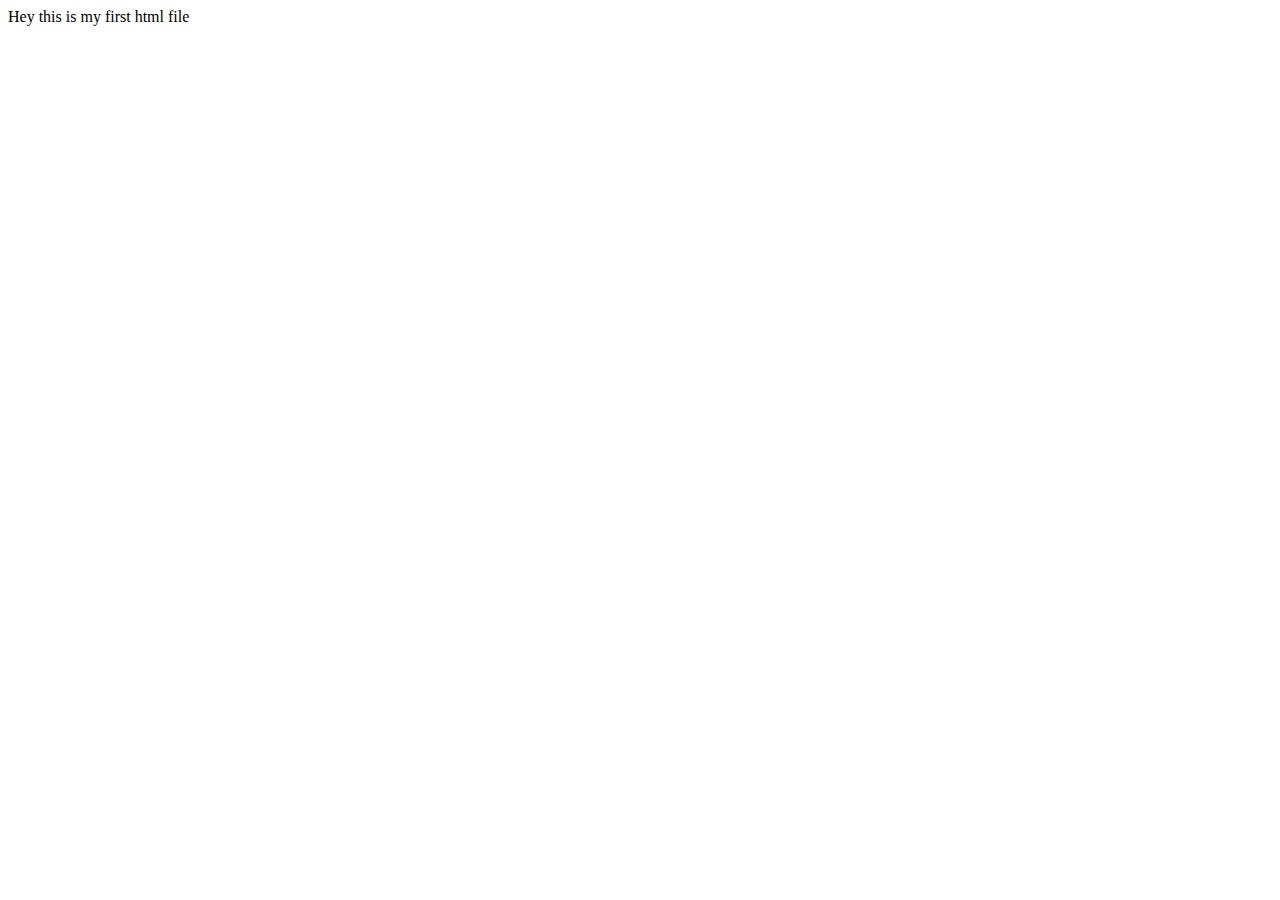
<file: index.html>
<!DOCTYPE html>
<html lang="en">
<head>
    <meta charset="UTF-8">
    <meta name="viewport" content="width=device-width, initial-scale=1.0">
    <title>Document</title>
</head>
<body>
    Hey this is my first html file 
</body>
</html>
</file>
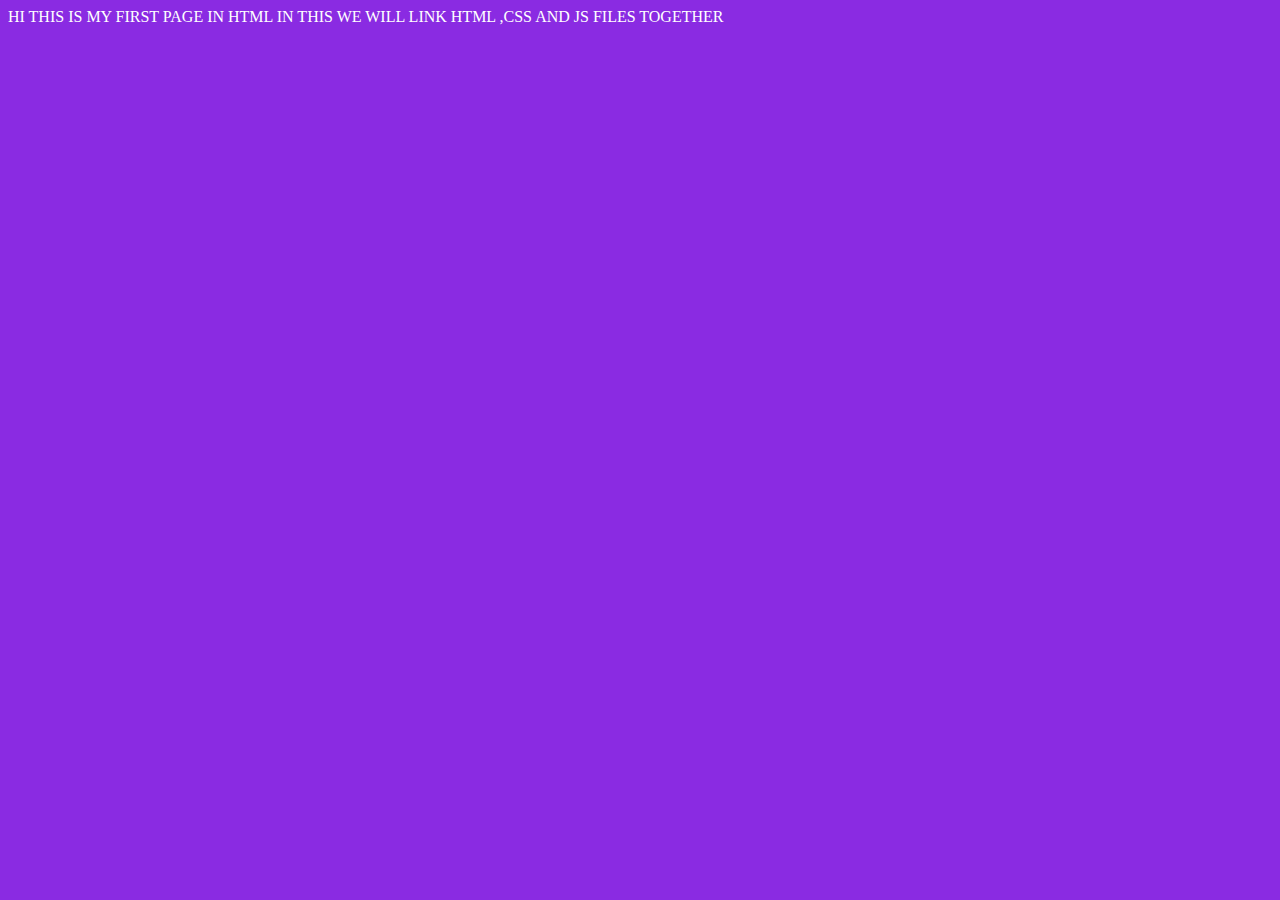
<file: index-v2.html>
<!DOCTYPE html>
<html lang="en">
<head>
    <meta charset="UTF-8">
    <meta name="viewport" content="width=device-width, initial-scale=1.0">
    <title>MY FIRST HTML FILE</title>
    <link rel="stylesheet" href="style-v2.css">
</head>
<body>
    HI THIS IS MY FIRST PAGE IN HTML IN THIS WE WILL LINK HTML ,CSS AND JS FILES TOGETHER
    <script src="script-v2.js"></script>
</body>
</html>
</file>
<file: style-v2.css>
body{
background-color: blueviolet;
color: white;

}
</file>
